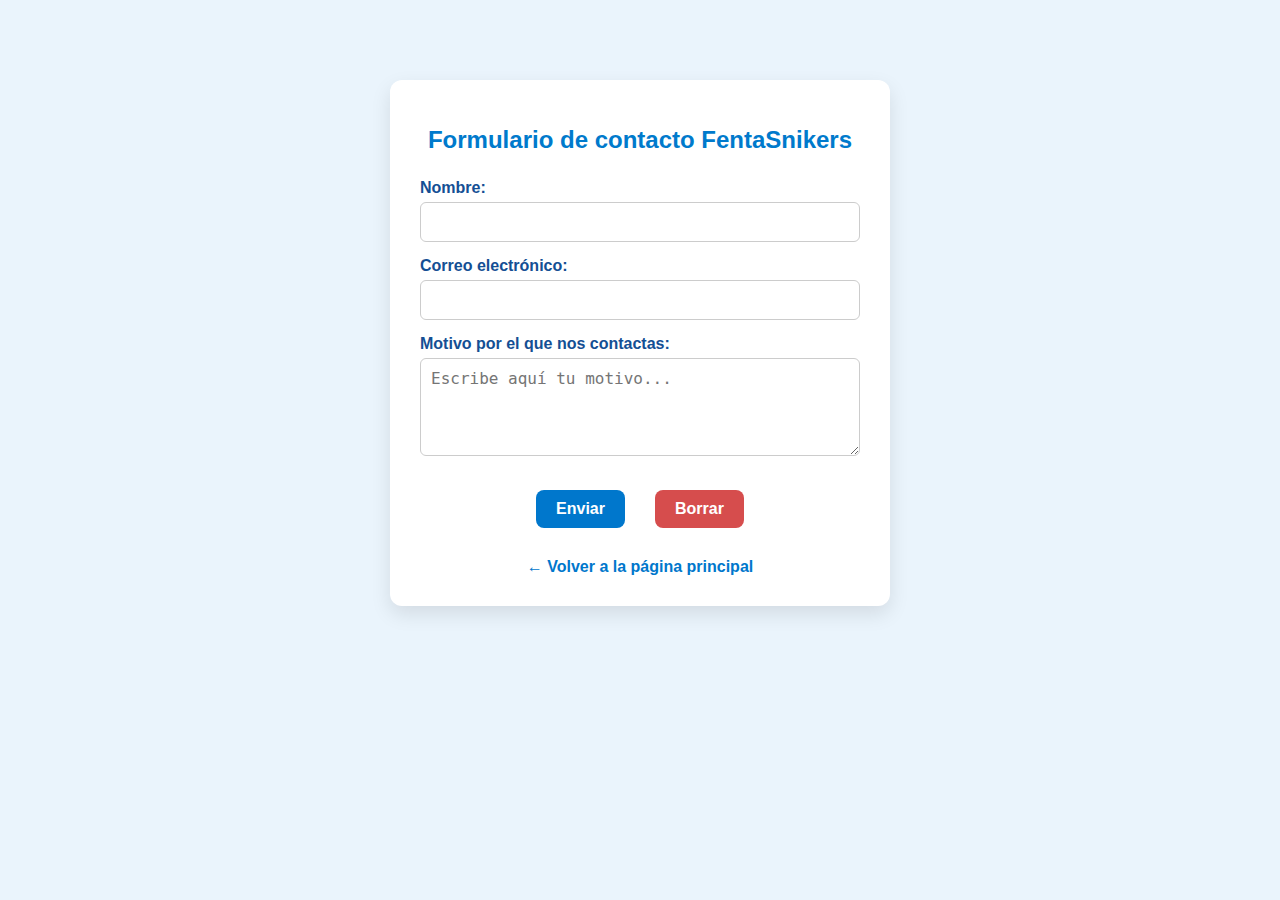
<file: formulario.html>
<!DOCTYPE html>
<html lang="es">
<head>
  <meta charset="UTF-8">
  <title>Formulario de contacto - FentaSnikers</title>
  <link rel="stylesheet" href="CSS/estilos.css">
</head>
<body>

  <div class="formulario-container">
    <h1>Formulario de contacto FentaSnikers</h1>
   

    <form>
      <label for="nombre">Nombre:</label>
      <input type="text" id="nombre" name="nombre" required>

      <label for="correo">Correo electrónico:</label>
      <input type="email" id="correo" name="correo" required>

      <label for="motivo">Motivo por el que nos contactas:</label>
      <textarea id="motivo" name="motivo" rows="4" placeholder="Escribe aquí tu motivo..." required></textarea>

      <div class="botones">
        <input type="submit" value="Enviar">
        <input type="reset" value="Borrar">
      </div>
    </form>

    <div class="volver">
      <a href="FentaSnikers.html">← Volver a la página principal</a>
    </div>
  </div>

</body>
</html>
</file>
<file: CSS/estilos.css>
/* ======== ESTILO GENERAL ======== */
body {
  background: #eaf4fc;
  font-family: 'Segoe UI', Tahoma, Geneva, Verdana, sans-serif;
  color: #333;
  margin: 0;
  padding: 0;
}

/* ======== ENCABEZADO ======== */
header {
  background-color: #007acc; /* azul corporativo */
  color: #fff;
  text-align: center;
  padding: 25px 0;
}

header h1 {
  margin: 0;
  font-size: 2.8rem;
  font-weight: bold;
}

header p {
  margin: 5px 0 15px;
  font-style: italic;
  font-size: 1.2rem;
}

/* Menú */
header nav .menu {
  list-style: none;
  margin: 0;
  padding: 0;
  display: flex;
  justify-content: center;
  background: #005fa3;
}

header nav .menu li a {
  padding: 12px 20px;
  display: block;
  color: #fff;
  text-decoration: none;
  font-weight: bold;
  transition: background 0.3s ease;
}

header nav .menu li a:hover {
  background: #fff;
  color: #005fa3;
  border-radius: 4px;
}

.video-container {
  text-align: center;   /* centra el contenido dentro del div */
  margin: 20px 0;
}

/* ======== SECCIONES ======== */
main {
  padding: 30px;
  max-width: 1000px;
  margin: auto;
}

section h2 {
  color: #005fa3;
  border-bottom: 2px solid #007acc;
  padding-bottom: 5px;
  margin-bottom: 15px;
}

/* ======== PIE DE PÁGINA ======== */
footer {
  background-color: #007acc;
  color: #fff;
  text-align: center;
  padding: 15px 0;
  margin-top: 40px;
  font-size: 1rem;
  font-weight: bold;
}
/* ======== CONTENEDOR DEL FORMULARIO ======== */
.formulario-container {
  background-color: #ffffff;
  padding: 30px;
  border-radius: 12px;
  box-shadow: 0 8px 20px rgba(0, 0, 0, 0.1);
  width: 100%;
  max-width: 500px;
  box-sizing: border-box;
  margin: 80px auto; /* centrado vertical con margen */
}

/* Título del formulario */
.formulario-container h1 {
  text-align: center;
  color: #007acc;
  margin-bottom: 25px;
  font-size: 24px;
}

/* Etiquetas */
label {
  display: block;
  margin-top: 15px;
  font-weight: 600;
  color: rgb(20, 79, 148);
}

/* Campos de entrada */
input[type="text"],
input[type="email"],
textarea {
  width: 100%;
  padding: 10px;
  margin-top: 5px;
  border: 1px solid #ccc;
  border-radius: 6px;
  font-size: 1rem;
  box-sizing: border-box;
}

/* Botones */
.botones {
  display: flex;
  justify-content: center;
  gap: 30px;
  margin-top: 30px;
}

input[type="submit"],
input[type="reset"] {
  padding: 10px 20px;
  border: none;
  border-radius: 8px;
  font-weight: bold;
  font-size: 1rem;
  cursor: pointer;
  transition: background-color 0.3s ease;
}

input[type="submit"] {
  background-color: #0077cc;
  color: white;
}

input[type="submit"]:hover {
  background-color: #005fa3;
}

input[type="reset"] {
  background-color: #d64d4d;
  color: #ffffff;
}

input[type="reset"]:hover {
  background-color: #aaaaaa;
}

/* Enlace de regreso */
.volver {
  text-align: center;
  margin-top: 30px;
}

.volver a {
  color: #0077cc;
  text-decoration: none;
  font-weight: bold;
}

.volver a:hover {
  text-decoration: underline;
}
</file>
